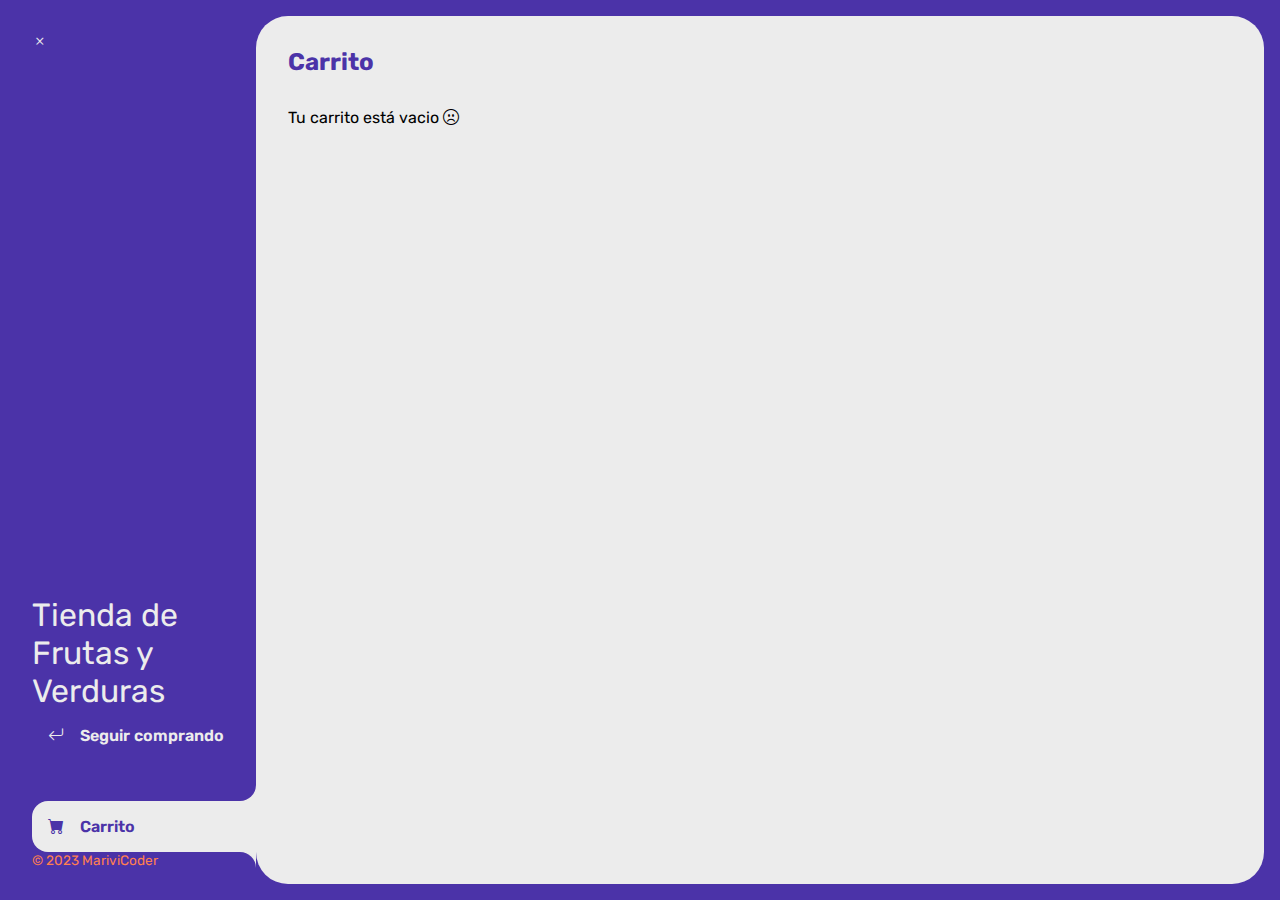
<file: carrito.html>
<!DOCTYPE html>
<html lang="es">

<head>
    <meta charset="UTF-8">
    <meta http-equiv="X-UA-Compatible" content="IE=edge">
    <meta name="viewport" content="width=device-width, initial-scale=1.0">
    <title>Tienda De Frutas y Verduras</title>
    <link rel="stylesheet" href="https://cdn.jsdelivr.net/npm/bootstrap-icons@1.10.3/font/bootstrap-icons.css">
    <link rel="stylesheet" href="./styles.css">
    <link>
</head>

<body>
    <div class="wrapper">
        <header class="header-mobile">
            <h1 class="logo"> Tienda de Frutas y Verduras </h1>
            <button class="open-menu" id="open-menu"></button>
            <i class="bi bi-list"></i>
     </header>

        <aside class="aside-visible">
            <button class="close-menu" id="close-menu"></button>
            <i class="bi bi-x"></i>
            <header>
                <h1 class="logo">Tienda de Frutas y Verduras</h1>
                <nav>
                    <ul>

                        <li><a class="boton-menu boton-volver" href="./index.html">
                                <i class="bi bi-arrow-return-left"></i> Seguir comprando </a>
                        </li>

                        <li><a class="boton-menu boton-carrito active" href="./carrito.html">
                                <i class="bi bi-cart-fill"></i> Carrito <span class="numero"> </span></a>
                        </li>
                    </ul>
                </nav>
                <footer>
                    <p class="texto-footer">© 2023 MariviCoder</p>
                </footer>
            </header>
        </aside>
        <main>
            <h2 class="titulo-principal"> Carrito </h2>
            <p id="carrito-vacio" class="carrito-vacio"> Tu carrito está vacio <i class="bi bi-emoji-frown"></i> </p>
            <div id="carrito-productos" class="carrito-productos disabled"></div>

            
   <!--  </div>
    </div> -->

    <div id="carrito-acciones" class="carrito-acciones">
        <div class="carrito-acciones-izquierda">
            <button id="carrito-acciones-vaciar"   class="carrito-acciones-vaciar"> Vaciar carrito</button>
        </div>
        <div class="carrito-acciones-derecha">
            <div class="carrito-acciones-total">
                <p> Total </p>
                <p id="total">$0000</p>
            </div>
            <button id="carrito-acciones-comprar"   class="carrito-acciones-comprar"> Comprar ahora </button>
        </div>
    </div>

    <p id="carrito-comprado" class="carrito-comprado disabled"> Muchas gracias por tu compra.<i
            class="bi bi-emoji-laughing"></i> </p>




    </main>
    </div>
    

    <!-- <script  src="./JS/main.js"></script> -->
    
    <script src="./JS/carrito.js"></script>
    <script  src="./JS/menu.js"></script>
    
</body>

</html>

<!--  <div id="carrito-producto" class="carrito-producto"></div>
            <img class="carrito-producto-imagen"   src="./imagenes/bananas.jpg" alt="">
            <div class="carrito-producto-titulo"></div>
            
            </div> -->

            <!-- <div class="carrito-producto-cantidad">
                <small>  Cantidad </small>
                <p> 1 </p>
            </div>
             
            <div class="carrito-producto-precio">
                <small>  Cantidad </small>
                <p> $500 </p>
            </div>

            <div class="carrito-producto-subtotal">
                <small>  Sub-total </small>
                <p> $500 </p>
            </div>

            <div class="carrito-producto"></div>
            <img class="carrito-producto-imagen" src="./imagenes/duraznos.jpg" alt="">
            <div class="carrito-producto-titulo"></div>
            <small> Titulo </small>
            <h3> Duraznos </h3>
            </div>

            <div class="carrito-producto-cantidad">
                <small>  Cantidad </small>
                <p> 1 </p>
            </div>
             
            <div class="carrito-producto-precio">
                <small>  Cantidad </small>
                <p> $800 </p>
            </div>

            <div class="carrito-producto-subtotal">
                <small>  Sub-total </small>
                <p> $800 </p>
            </div> -->

            <!--  <div class="carrito-producto disabled"></div>
            <img class="carrito-producto-imagen" src="./imagenes/manzana roja.jpg" alt="">
            <div class="carrito-producto-titulo"></div>
            <small> Titulo </small>
            <h3> Manzanas Deliciosas, rojas </h3>
            </div>

            <div class="carrito-producto-cantidad">
                <small>  Cantidad </small>
                <p> 1 </p>
            </div>
             
            <div class="carrito-producto-precio">
                <small>  Cantidad </small>
                <p> $600 </p>
            </div>

            <div class="carrito-producto-subtotal">
                <small>  Sub-total </small>
                <p> $600 </p>
            </div>-->

            <!-- <butoon class="carrito-producto-eliminar"><i class="bi bi-trash-fill"></i>
            </butoon> -->
</file>
<file: styles.css>
@import url('https://fonts.googleapis.com/css2?family=Rubik:wght@300;400;500;600;700;800;900&display=swap');

:root {
    --clr-main: #4b33a8;
    --clr-main-light: #785ce9;
    --clr-white: #ececec;
    --clr-gray: #e2e2e2;
    --clr-red: #961818;
}

* {
    margin: 0;
    padding: 0;
    box-sizing: border-box;
    font-family: 'Rubik', sans-serif;
}


h1, h2, h3, h4, h5, h6, p, a, input, textarea {
    margin: 0;
}

ul {
    list-style-type: none;
}

a {
    text-decoration: none;
}

.wrapper{
    display: grid;
    grid-template-columns: 1fr 4fr;
    background-color: var(--clr-main);
}


 aside{
    padding: 2rem;
    padding-right: 0;
    color: var(--clr-white);
    position: sticky;
    top: 0;
    height: 100vh;
    display: flex;
    flex-direction: column;
    justify-content: space-between;
 }

 .logo{
    font-weight: 400;
    font-size: 1.3 rem;
    margin-right: 1rem;
 }

 .menu{
   display: flex;
   flex-direction: column;
   gap: .5rem;
 }

 .boton-menu{
   background-color: transparent;
   border: 0;
   color: var(--clr-white);
   font-size: 1rem;
   cursor: pointer;
   display: flex;
   align-items: center;
   gap: 1rem;
   font-weight: 600;
   padding: 1rem;
   font-size: .85;
   position: relative; 
   width: 100%;
 }

 .boton-menu.active{
   background-color: var(--clr-white);
   color: var(--clr-main);
   border-top-left-radius: 1rem;
   border-bottom-left-radius: 1rem;

 }

 .boton-menu.active::before{
   content:'';
   position: absolute;
   width: 1rem;
   height: 2rem;
   bottom: 100%;
   right: 0;
   background-color: transparent;
   border-bottom-right-radius: 5rem;
   box-shadow: 0 1rem 0 var(--clr-white);
 }

 .boton-menu.active::after{
   content:'';
   position: absolute;
   width: 1rem;
   height: 2rem;
   top: 100%;
   right: 0;
   background-color: transparent;
   border-top-right-radius: 5rem;
   box-shadow: 0 -1rem 0 var(--clr-white);
 }

 .boton-carrito{
   margin-top: 2.5rem;
 }
 
 .numero{
  background-color: var(--clr-white);
  color:var(--clr-main);
  padding: .15 .25rem;
  border-radius: .25rem;
   }

   .boton.carrito.active.numerito{
    background-color: var(--clr-main);
    color: var(--clr-white);
   }

 .bi-hand-index-thumb-fill::before,
 .bi-hand-index-thumb::before{
   transform: rotateZ(90deg);
 }


 .texto-footer{
    color:coral;
    font-size: 0.85rem;
 }
  
 main{
    background-color: var(--clr-white);
    margin: 1rem;
    margin-left: 0;
    border-radius: 2rem;
    padding: 2rem;
   
 }
 .titulo-principal{
    color: var(--clr-main);
    margin-bottom: 2rem;
 }

 .contenedor-productos{
    display: grid;
    grid-template-columns: repeat(4, 1fr);
    gap: 1rem;
 }

 .producto-imagen{
    max-width: 100%;
    border-radius: 1rem;
    aspect-ratio: 1/0.8
 }


 .producto-detalle{
    background-color: var(--clr-main);
    color: var(--clr-white);
    padding: 0.5rem;
    border-radius: 1rem;
    margin-top: -2rem;
    position: relative;
    display: flex;
    flex-direction: column;
    gap: 0.25rem;
 }

 .producto-titulo{
    font-size: 1rem;
 }

 .producto-agregar{
    border: 0;
    background-color: var(--clr-white);
    color:var(--clr-main);
    padding: .4rem;
    text-transform: uppercase;
    border-radius: 2rem;
    cursor:pointer;
    border: 2px solid var(--clr-white);
    transition: background-color .2seg, color .2seg;
 }

 .producto-agregar:hover{
   background-color:darkkhaki;
   color: black;
 }

 /*CARRITO*/

 
  

 .contenedor-carrito{
  display: flex;
  flex-direction: column;
  gap: 1rem;
 }

 .carrito-vacio
 .carrito-comprado{
   color:var(--clr-main);
   display: none;
 }

 .carrito-productos{
   display: flex;
   flex-direction: column;
   gap: 1rem;
 }

.carrito-producto{
display: flex;
justify-content: space-between;
align-items: center;
background-color: var(--clr-gray);
color: var(--clr-main);
padding: .5rem;
padding-right: 1.5rem;
border-radius: 1rem;
gap: 1rem;
}

.carrito-producto-imagen{
width: 4rem;
border-radius: 1rem;
aspect-ratio: 1/0.8;
}

.carrito-producto small{
  font-size: .75rem;
}

.carrito-producto-eliminar{
  border: 0;
  background-color: transparent;
  color: var(--clr-red);
  cursor: pointer;
}

.carrito-acciones{
  display: flex;
  justify-content: space-between;
  margin-top: 4rem;
}


.carrito-acciones-vaciar{
  border: 0;
  background-color: var(--clr-gray);
  padding: 1rem;
  border-radius: 1rem;
  color:var(--clr-main);
  text-transform: uppercase;
  cursor: pointer;
} 

.carrito-acciones-derecha{
  display: flex;
}

.carrito-acciones-total{
  display: flex;
  border: 0;
  background-color: var(--clr-gray);
  padding: 1rem;
  border-radius: 1rem;
  color:var(--clr-main);
  text-transform: uppercase;
  border-top-left-radius: 1rem;
  border-bottom-left-radius: 1rem;
  gap:1rem;
}

.carrito-acciones-comprar{
  border: 0;
  background-color: var(--clr-main);
  padding: 1rem;
  border-radius: 1rem;
  color:var(--clr-white);
  text-transform: uppercase;
  cursor: pointer;
  border-top-right-radius: 1rem;
  border-bottom-right-radius: 1rem;
}

.header-mobile{
  display: none;
}

.close-menu{
  display: none;
}

.disabled{
  display: none;
}

.aside-visible{
  transform: translateX(0);
  opacity: 1;
  visibility: visible;
}


/* MEDIA QUERIE */

@media only screen and (max-width: 850px){

  .contenedor-productos{
   grid-template-columns: 1fr 1fr 1fr;
  }
}

  @media only screen and (max-width: 675px){

    .contenedor-productos{
     grid-template-columns: 1fr 1fr ;
    }
  }
  

  
@media only screen and (max-width: 600px){

  .wrapper{
   min-height: 100vh;
   display: flex;
   flex-direction: column;
    
  }

  aside{
    position:fixed;
    z-index: 9;
    background-color: var(--clr-main);
    left: 0;
    box-shadow: 0 0 0 100vmax rgba(0, 0, 0, .75);
    transform: translateX(-100%);
    opacity: 0;
    visibility: hidden; 
    transition: 0.2s;
  }

  

  .boton-menu.active::before,
  .boton-menu.active::after{
    display: none;
  }

main{
  margin: 1rem;
  margin-top: 0;
  padding: 2rem;
  background-color: var(--clr-white);
}
  .contenedor-productos{
      grid-template-columns: 1fr 1fr;  
      
  }
  .header-mobile{
    padding: 1rem;
    display: flex;
    justify-content: space-between;
    align-items: center;
  }

  
  .logo{
    color: var(--clr-white);
    font-size: 1 rem;
    margin-top: 3rem;
  
  }

  
  
  .header-mobile.logo{
    color: var(--clr-gray);
  }

  .open-menu, .close-menu{
   background-color: transparent;
   color: var(--clr-gray);
   border: 0;
   font-size: 2rem;
   cursor: pointer;
  }

  .close-menu{
    display: block;
    position:absolute;
    top: 1rem;
    right: 1rem;
    
  }

  .carrito-producto{
    gap: 1rem;
    flex-wrap: wrap;
    justify-content: flex-start;
    padding: 0.5 rem;
  }


  .carrito-producto-subtotal{
    display: none;
  }

  .carrito-acciones{
    flex-wrap: wrap;
    row-gap: 1rem;
  }
}

@media only screen and (max-width: 400px){

  .contenedor-productos{
   grid-template-columns: 1fr ;
  }
  }
</file>
